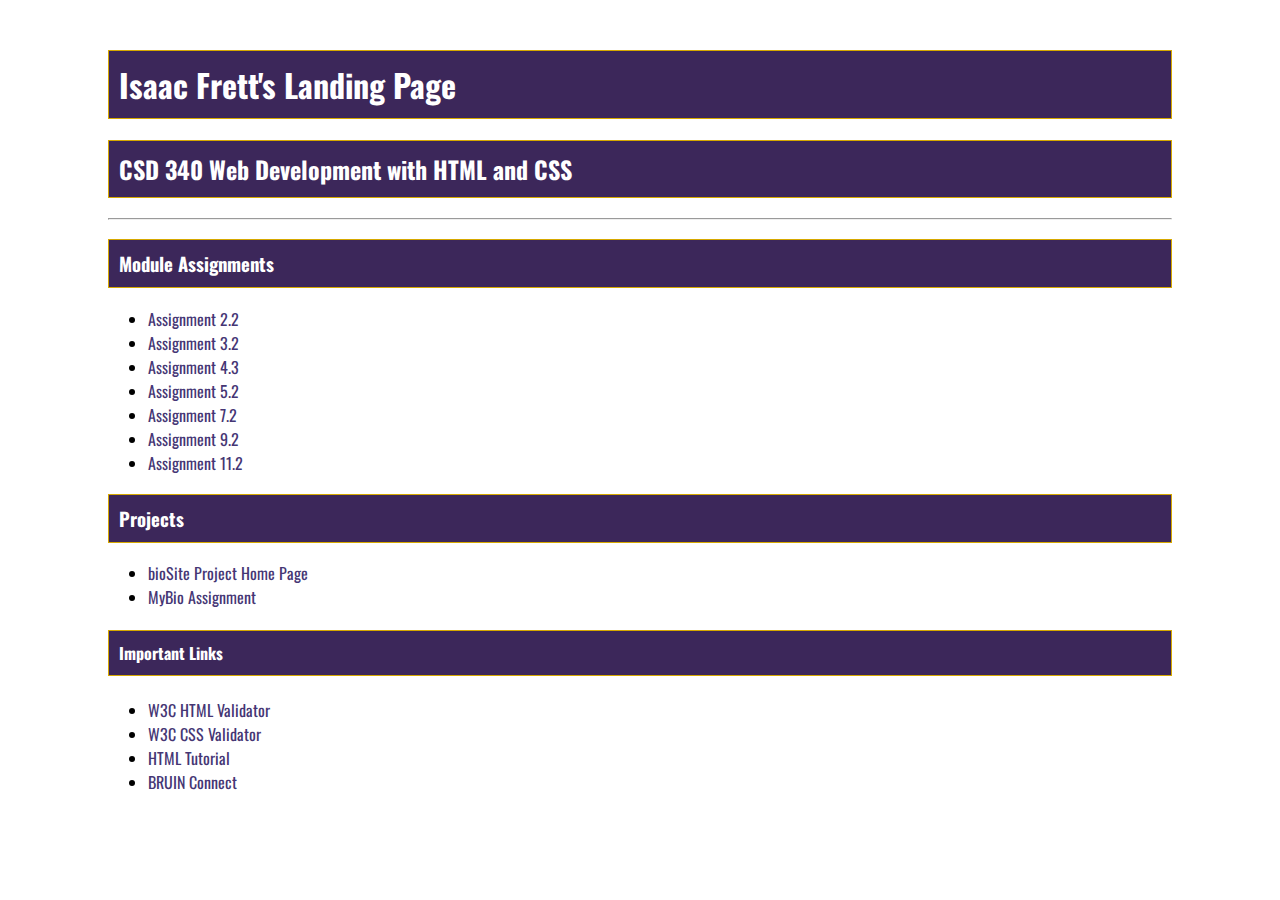
<file: index.html>
<!DOCTYPE html>
<html lang="EN">
    <head>
        <title>Isaac Frett's CSD 340 Landing Page</title>
        <link rel="stylesheet" href="site.css">
        <link rel="preconnect" href="https://fonts.googleapis.com">
        <link rel="preconnect" href="https://fonts.gstatic.com" crossorigin>
        <link href="https://fonts.googleapis.com/css2?family=Oswald:wght@300;400;500;700&display=swap" rel="stylesheet">
    </head>
    <body>
        <div id="container">
            <h1>Isaac Frett's Landing Page</h1>
            <h2>CSD 340 Web Development with HTML and CSS</h2>
            <hr>
            <h3>Module Assignments</h3>
            <ul>
                <li><a href="module-2/Frett_EX1.html">Assignment 2.2</a></li>
                <li><a href="module-3/Frett_EX2.html">Assignment 3.2</a></li>
                <li><a href="module-4/Frett_EX3.html">Assignment 4.3</a></li>
                <li><a href="module-5/Frett_EX4.html">Assignment 5.2</a></li>
                <li><a href="module-7/Frett_Mod7_2.html">Assignment 7.2</a></li>
                <li><a href="module-9/Frett_EX6.html">Assignment 9.2</a></li>
                <li><a href="module-11/Frett-11.2.docx">Assignment 11.2</a></li>
            </ul>
            <h3>Projects</h3>
            <ul>
                <li><a href="https://isaacfrett.github.io/bioSite/index.html">bioSite Project Home Page</a></li>
                <li><a href="module-12/mybio.html">MyBio Assignment</a></li>
            </ul>
            <h4>Important Links</h4>
            <ul>
                <li><a href="https://validator.w3.org/">W3C HTML Validator</a></li>
                <li><a href="http://jigsaw.w3.org/css-validator/">W3C CSS Validator</a></li>
                <li><a href="https://www.w3schools.com/html/">HTML Tutorial</a></li>
                <li><a href="https://bruinconnect.bellevue.edu/">BRUIN Connect</a></li>
            </ul>
        </div> 
    </body>
</html>
</file>
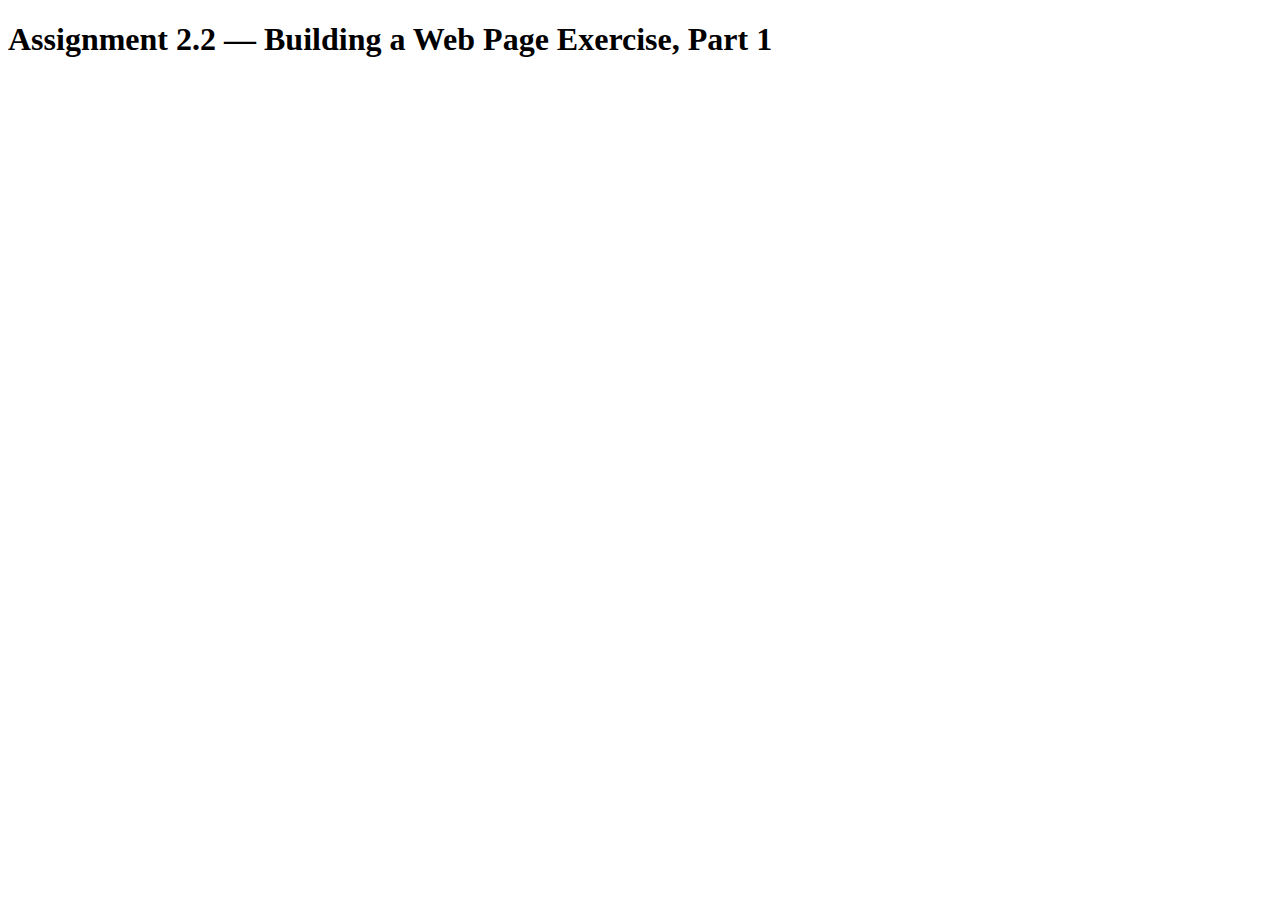
<file: module-2/Frett-EX1.html>
<!DOCTYPE html>
<html lang="EN">
    <head>
        <title>CSD 340 Web Development with HTML and CSS</title>
    </head>
    <body>
        <h1>Assignment 2.2 — Building a Web Page Exercise, Part 1</h1>  
    </body>
</html>
</file>
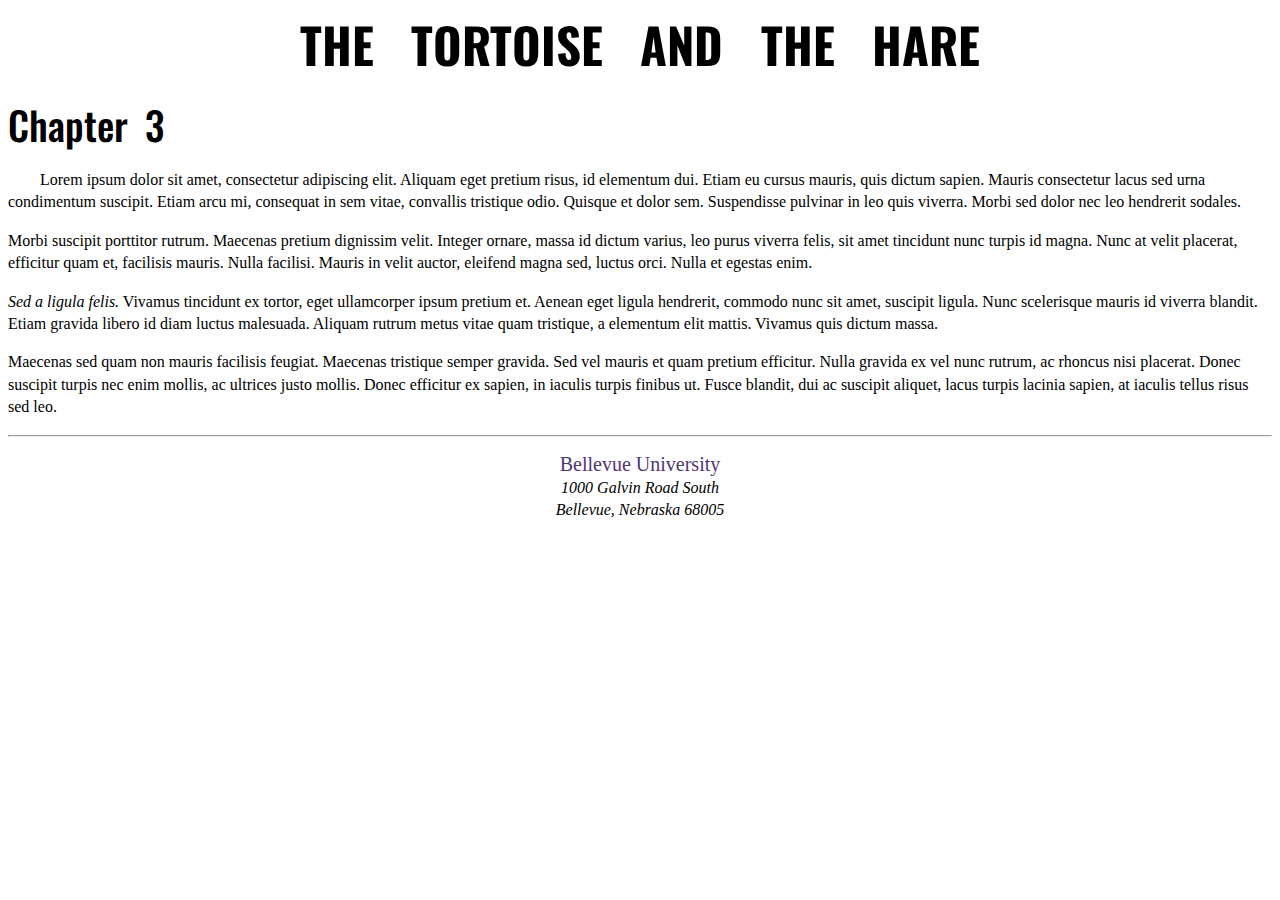
<file: module-3/Frett_EX2.html>
<!DOCTYPE html>
<html lang="EN">
    <head>
        <title>CSD 340 Development with HTML and CSS</title>
        <link rel="stylesheet" href="Frett_EX2.css">
        <meta name="description" content="The Story of the Tortoise and the Hare">
        <meta name="keywords" content="book, story, tortoise, hare">
        <meta name="author" content="Isaac Frett">
        <meta name="robots" content="nofollow">
        <link rel="preconnect" href="https://fonts.googleapis.com">
        <link rel="preconnect" href="https://fonts.gstatic.com" crossorigin>
        <link href="https://fonts.googleapis.com/css2?family=Oswald:wght@300;500;700&family=Quattrocento+Sans:wght@400;700&display=swap" rel="stylesheet">
    </head>
    <body>
        <div id=”container”>
            <h1>The Tortoise and The Hare</h1>
            <h2>Chapter 3</h2>
            <p class="intro">
                Lorem ipsum dolor sit amet, consectetur adipiscing elit. Aliquam eget pretium risus, id elementum dui. 
                Etiam eu cursus mauris, quis dictum sapien. Mauris consectetur lacus sed urna condimentum suscipit. 
                Etiam arcu mi, consequat in sem vitae, convallis tristique odio. Quisque et dolor sem. 
                Suspendisse pulvinar in leo quis viverra. Morbi sed dolor nec leo hendrerit sodales.
            </p>
            <p>
                Morbi suscipit porttitor rutrum. Maecenas pretium dignissim velit. 
                Integer ornare, massa id dictum varius, leo purus viverra felis, sit amet tincidunt nunc turpis id magna. 
                Nunc at velit placerat, efficitur quam et, facilisis mauris. Nulla facilisi. 
                Mauris in velit auctor, eleifend magna sed, luctus orci. Nulla et egestas enim.
            </p>
            <p>
                <span class="sentence">Sed a ligula felis.</span>  Vivamus tincidunt ex tortor, eget ullamcorper ipsum pretium et. 
                Aenean eget ligula hendrerit, commodo nunc sit amet, suscipit ligula. 
                Nunc scelerisque mauris id viverra blandit. Etiam gravida libero id diam luctus malesuada. 
                Aliquam rutrum metus vitae quam tristique, a elementum elit mattis. Vivamus quis dictum massa.
            </p>
            <p>
                Maecenas sed quam non mauris facilisis feugiat. Maecenas tristique semper gravida. 
                Sed vel mauris et quam pretium efficitur. 
                Nulla gravida ex vel nunc rutrum, ac rhoncus nisi placerat. 
                Donec suscipit turpis nec enim mollis, ac ultrices justo mollis. 
                Donec efficitur ex sapien, in iaculis turpis finibus ut. 
                Fusce blandit, dui ac suscipit aliquet, lacus turpis lacinia sapien, at iaculis tellus risus sed leo.
            </p>
            <hr>
            <address>
                <p>
                    <a href="https://www.bellevue.edu/">Bellevue University</a> 
                    <br>
                    1000 Galvin Road South
                    <br>
                    Bellevue, Nebraska 68005
                </p>  
            </address>
        </div>
    </body>
</html>
</file>
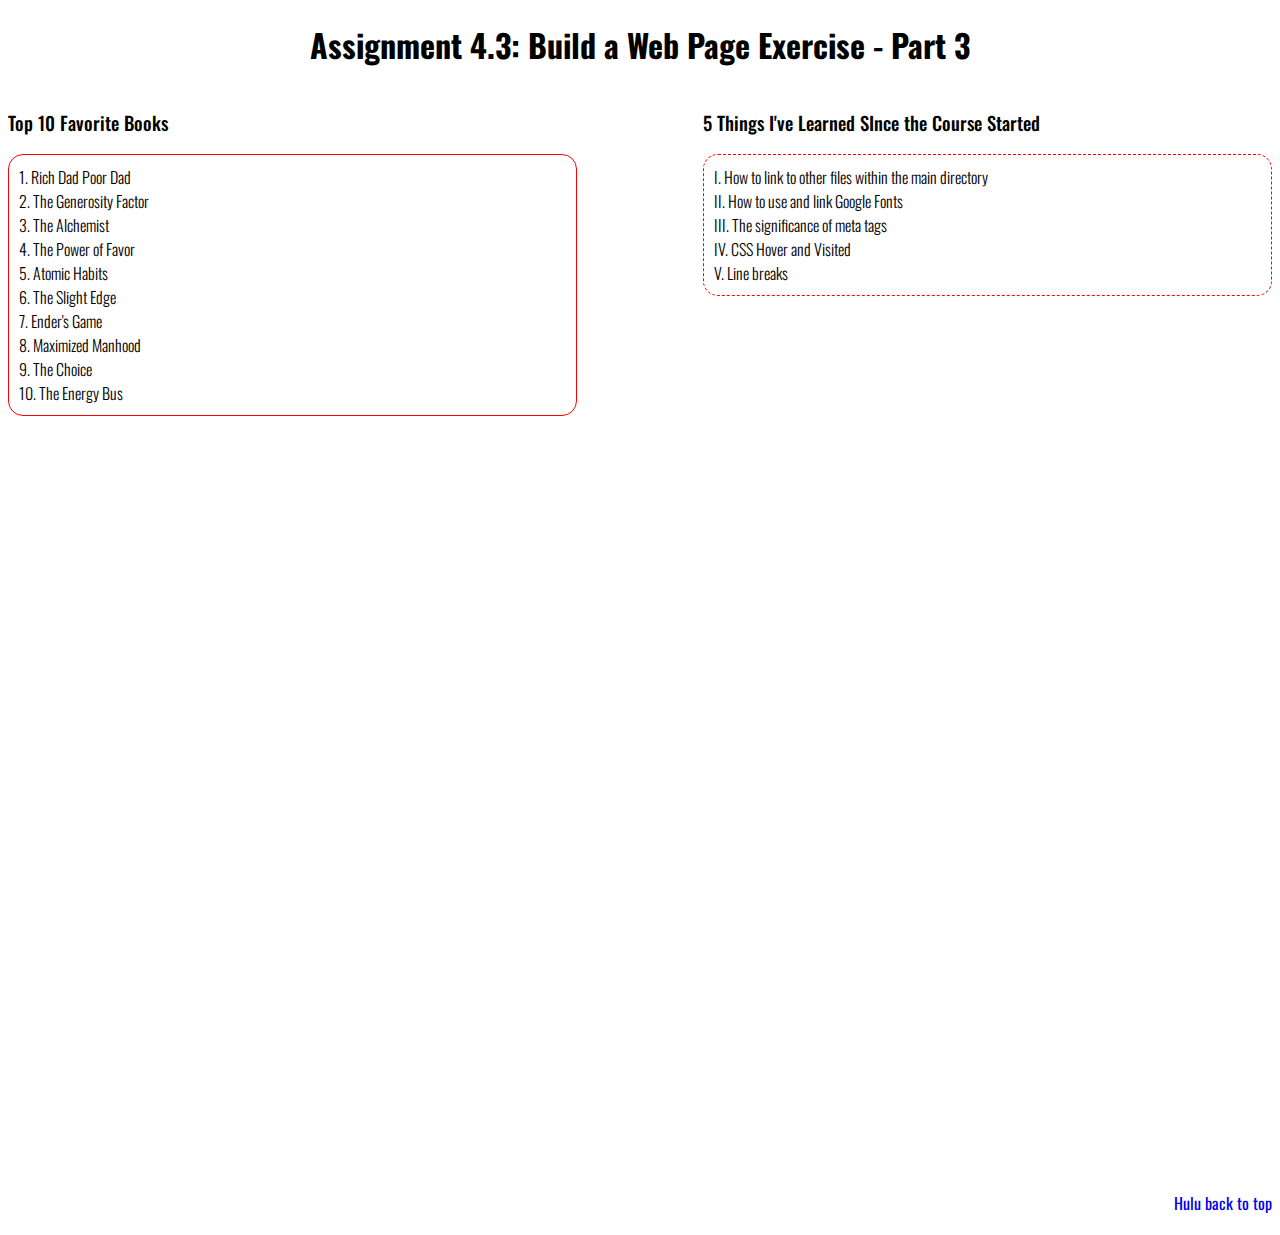
<file: module-4/Frett_EX3.html>
<!DOCTYPE html>
<html lang="EN">
    <head>
        <title>CSD 340 Web Development with HTML and CSS</title>
        <link rel="stylesheet" href="Frett_EX3.css">
        <link rel="preconnect" href="https://fonts.googleapis.com">
        <link rel="preconnect" href="https://fonts.gstatic.com" crossorigin>
        <link href="https://fonts.googleapis.com/css2?family=Oswald:wght@300;400;500;700&display=swap" rel="stylesheet">
    </head>
    <body>
        <div id="container">
            <h1>Assignment 4.3: Build a Web Page Exercise - Part 3</h1>
            <div id="left">
                <h3>Top 10 Favorite Books</h3>
                <ol>
                    <li>Rich Dad Poor Dad</li>
                    <li>The Generosity Factor</li>
                    <li>The Alchemist</li>
                    <li>The Power of Favor</li>
                    <li>Atomic Habits</li>
                    <li>The Slight Edge</li>
                    <li>Ender's Game</li>
                    <li>Maximized Manhood</li>
                    <li>The Choice</li>
                    <li>The Energy Bus</li>
                </ol>
            </div>    
            <div id="right">
                <h3>5 Things I've Learned SInce the Course Started</h3>
                <ul>
                    <li>How to link to other files within the main directory</li>
                    <li>How to use and link Google Fonts</li>
                    <li>The significance of meta tags</li>
                    <li>CSS Hover and Visited</li>
                    <li>Line breaks</li>
                </ul>
            </div>
            <div id="bottom">
                <a href="https://hulu.com" target="_blank">Hulu</a>
                <a href="#container" target="_top">back to top</a>
            </div>
        </div> 
    </body>
</html>
</file>
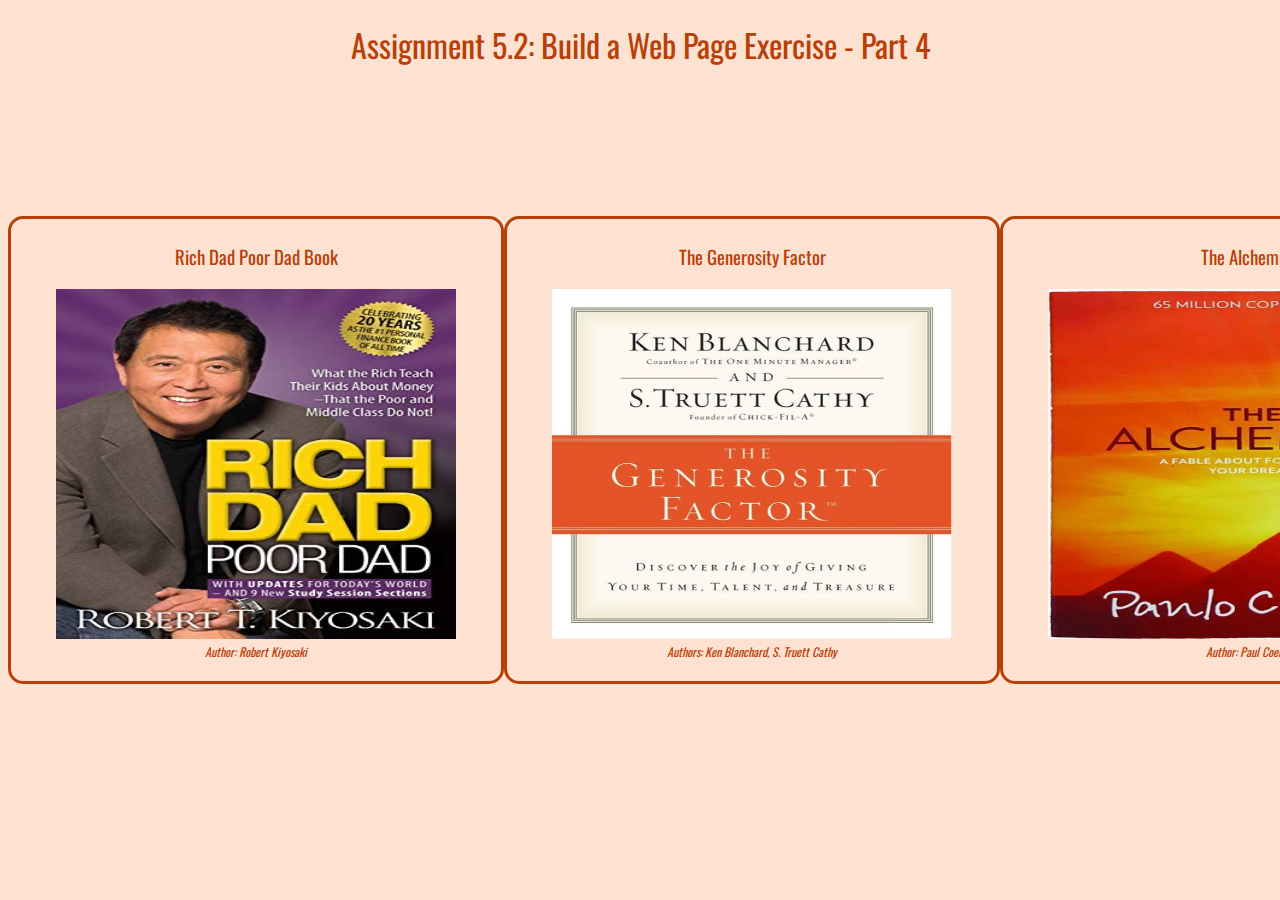
<file: module-5/Frett_EX4.html>
<!DOCTYPE html>
<html lang="EN">
    <head>
        <title>CSD 340 Web Development with HTML and CSS</title>
        <link rel="stylesheet" href="Frett_EX4.css">
        <meta name="description" content="The Story of the Tortoise and the Hare">
        <meta name="keywords" content="book, story, tortoise, hare">
        <meta name="author" content="Isaac Frett">
        <meta name="robots" content="nofollow">
        <link rel="preconnect" href="https://fonts.googleapis.com">
        <link rel="preconnect" href="https://fonts.gstatic.com" crossorigin>
        <link href="https://fonts.googleapis.com/css2?family=Oswald:wght@300;400;500;700&family=Quattrocento+Sans:wght@400;700&display=swap" rel="stylesheet">
    </head>
    <body>
        <div id=”container”>
            <h1>Assignment 5.2: Build a Web Page Exercise - Part 4</h1>
            <div class="image-gallery">
                <div class="grid-child">
                    <h3>Rich Dad Poor Dad Book</h3>
                    <figure>
                        <img src="images/rich_dad_cover.jpg" alt="Cover of Rich Dad Poor Dad Book">
                        <figcaption>Author: Robert Kiyosaki</figcaption>
                    </figure>
                </div>
                <div class="grid-child">
                    <h3>The Generosity Factor</h3>
                    <figure>
                        <img src="images/gen_factor_cover.png" alt="Cover of The Generosity Factor Book">
                        <figcaption>Authors: Ken Blanchard, S. Truett Cathy</figcaption>
                    </figure>
                </div>
                <div class="grid-child">
                    <h3>The Alchemist</h3>
                    <figure>
                        <img src="images/alchemist_cover.jpg" alt="Cover of The Alchemist Book">
                        <figcaption>Author: Paul Coelho</figcaption>
                    </figure>
                </div>
            </div>
        </div>
    </body>
</html>
</file>
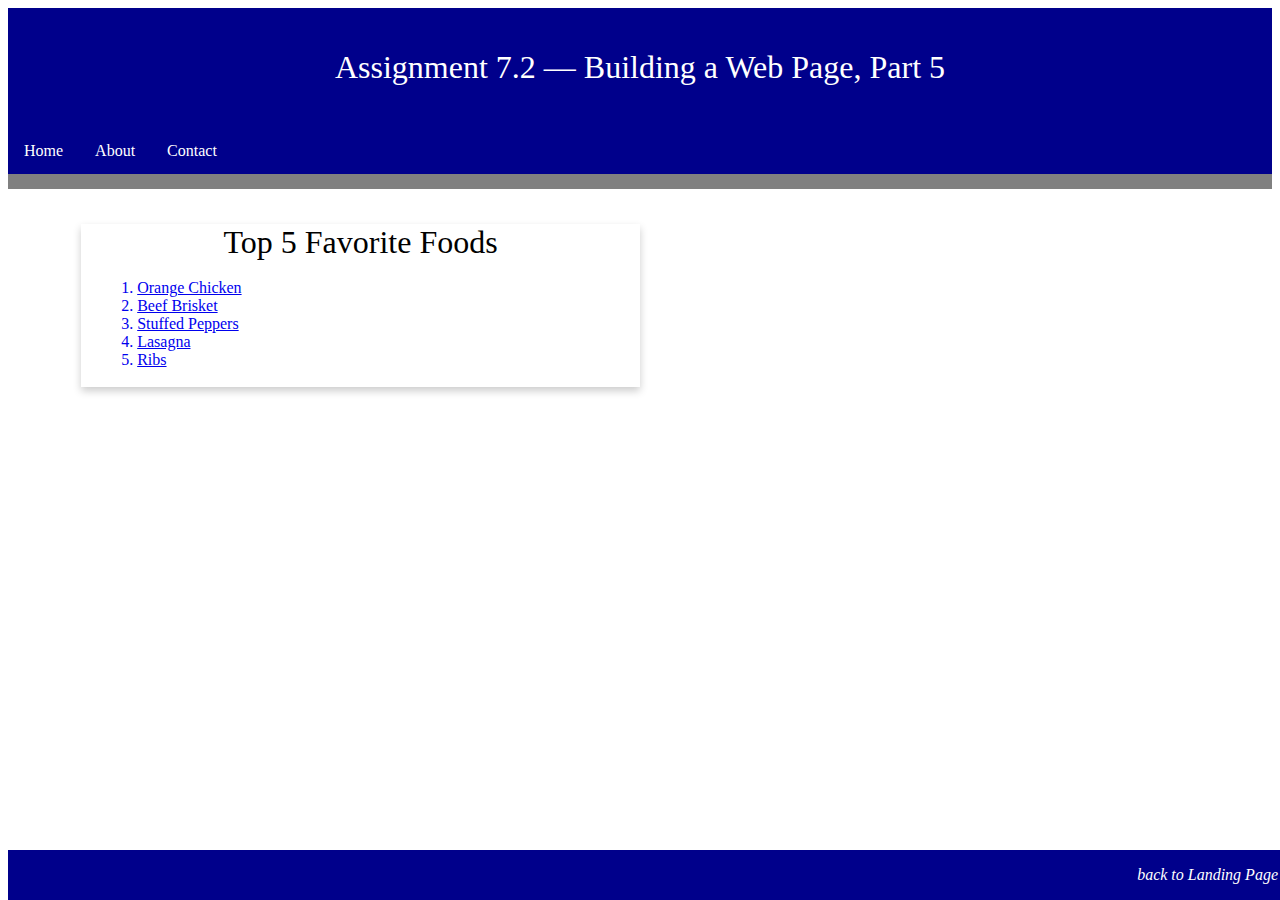
<file: module-7/Frett_Mod7_2.html>
<!-- Isaac Frett Module 7.2 Assignment Build a Webpage Part 5 -->

<!DOCTYPE html>
<html lang="EN">
    <head>
        <title>CSD 340 Web Development with HTML and CSS</title>
        <link rel="stylesheet" href="Frett_Mod7_2.css">
    </head>
    <body>
        <header>
            <h1>Assignment 7.2 — Building a Web Page, Part 5</h1> 
        </header>
        <div id="navbar">
            <a href="#">Home</a>
            <a href="#">About</a>
            <a href="#">Contact</a>
        </div>
        <div id="container">
            <div class="card">
                <div class="card-title">
                    Top 5 Favorite Foods
                </div>
                <div class="card-content">
                    <ol>
                        <a href="https://www.allrecipes.com/recipe/91499/general-tsaos-chicken-ii/" target="_blank"><li>Orange Chicken</li></a>
                        <a href="https://www.allrecipes.com/recipe/231030/braised-corned-beef-brisket/" target="_blank"><li>Beef Brisket</li></a>                        
                        <a href="https://www.allrecipes.com/recipe/222002/chef-johns-stuffed-peppers/" target="_blank"><li>Stuffed Peppers</li></a>
                        <a href="https://www.allrecipes.com/recipe/23600/worlds-best-lasagna/" target="_blank"><li>Lasagna</li></a>
                        <a href="https://www.allrecipes.com/recipe/35753/scott-hibbs-amazing-whisky-grilled-baby-back-ribs/" target="_blank"><li>Ribs</li></a>
                    </ol>
                </div>
            </div>
        </div>
        <footer>
            <a href="../index.html"><p>back to Landing Page</p></a>
        </footer>
    </body>
</html>
</file>
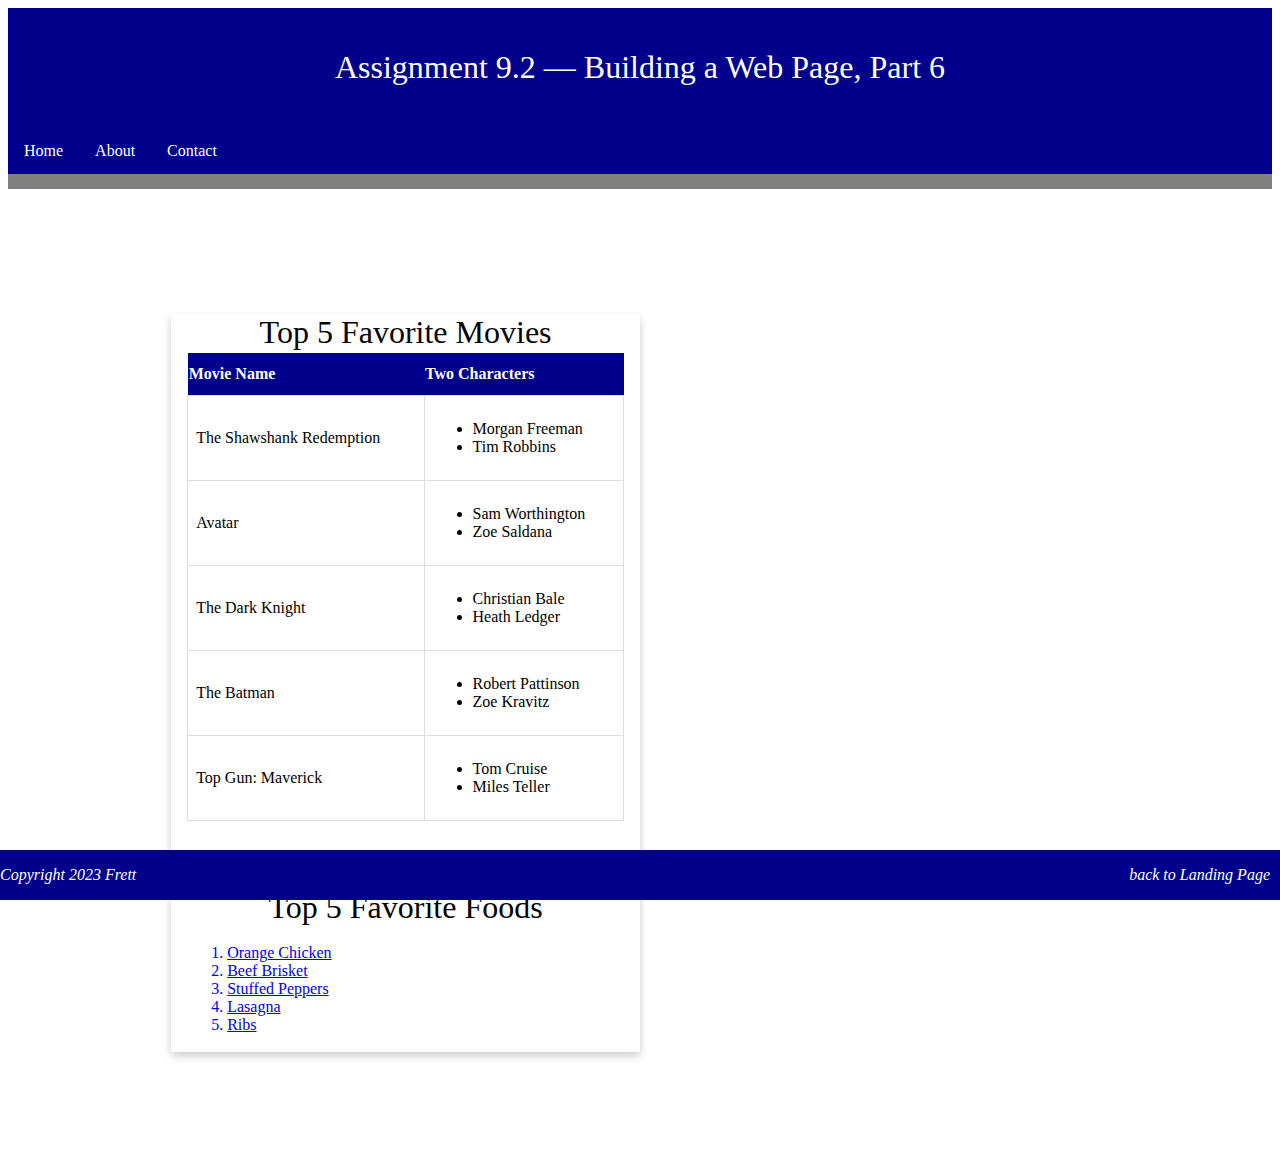
<file: module-9/Frett_EX6.html>
<!-- Isaac Frett Module 9.2 Assignment Build a Webpage Part 6 -->

<!DOCTYPE html>
<html lang="EN">
    <head>
        <title>CSD 340 Web Development with HTML and CSS</title>
        <link rel="stylesheet" href="Frett_EX6.css">
    </head>
    <body>
        <header>
            <h1>Assignment 9.2 — Building a Web Page, Part 6</h1> 
        </header>
        <div id="navbar">
            <a href="#">Home</a>
            <a href="#">About</a>
            <a href="#">Contact</a>
        </div>
        <div id="container">
            <div class="card">
                <div class="card-title">
                    Top 5 Favorite Movies
                </div>
                <div class="card-content">
                    <table id="Movies">
                        <tr>
                            <th>Movie Name</th>
                            <th>Two Characters</th>
                        </tr>
                        <tr>
                            <td>The Shawshank Redemption</td>
                            <td>
                                <ul>
                                    <li>Morgan Freeman</li>
                                    <li>Tim Robbins</li>
                                </ul>
                            </td>
                        </tr>
                        <tr>
                            <td>Avatar</td>
                            <td>
                                <ul>
                                    <li>Sam Worthington</li>
                                    <li>Zoe Saldana</li>
                                </ul>
                            </td>
                        </tr>
                        <tr>
                            <td>The Dark Knight</td>
                            <td>
                                <ul>
                                    <li>Christian Bale</li>
                                    <li>Heath Ledger</li>
                                </ul>
                            </td>
                        </tr>
                        <tr>
                            <td>The Batman</td>
                            <td>
                                <ul>
                                    <li>Robert Pattinson</li>
                                    <li>Zoe Kravitz</li>
                                </ul>
                            </td>
                        </tr>
                        <tr>
                            <td>Top Gun: Maverick</td>
                            <td>
                                <ul>
                                    <li>Tom Cruise</li>
                                    <li>Miles Teller</li>
                                </ul>
                            </td>
                        </tr>
                    </table>    
                </div>
            </div>
            <br>
            <br>
            <div class="card">
                <div class="card-title">
                    Top 5 Favorite Foods
                </div>
                <div class="card-content">
                    <ol>
                        <a href="https://www.allrecipes.com/recipe/91499/general-tsaos-chicken-ii/" target="_blank"><li>Orange Chicken</li></a>
                        <a href="https://www.allrecipes.com/recipe/231030/braised-corned-beef-brisket/" target="_blank"><li>Beef Brisket</li></a>                        
                        <a href="https://www.allrecipes.com/recipe/222002/chef-johns-stuffed-peppers/" target="_blank"><li>Stuffed Peppers</li></a>
                        <a href="https://www.allrecipes.com/recipe/23600/worlds-best-lasagna/" target="_blank"><li>Lasagna</li></a>
                        <a href="https://www.allrecipes.com/recipe/35753/scott-hibbs-amazing-whisky-grilled-baby-back-ribs/" target="_blank"><li>Ribs</li></a>
                    </ol>
                </div>
            </div>
        </div>
        <footer>
            <p id="Copyright">Copyright 2023 Frett</p>
            <a href="../index.html"><p>back to Landing Page</p></a>
        </footer>
    </body>
</html>
</file>
<file: site.css>
body {
    font-family: 'Oswald', Verdana, Arial, sans-serif;
}

#container {
    margin-top: 50px;
    margin-left: 100px;
    margin-right: 100px;
}

h1, h2, h3, h4 {
    background-color: #3c275a;
    color: #fff;
    border: 1px solid #D6A800;
    padding: 10px;
}

a {
    color: #453674;
    text-decoration: none;
}

a:hover {
    background-color: #D6A800;
    color: #4F3674;
}

a:visited {
    color: #3c275a;
}
</file>
<file: module-3/Frett_EX2.css>
html {
    font-size: 16px;
}

body {
    font-size: 16px;
}

p {
    font-family: 'Quattrocento', Georgia, 'Times New Roman', serif;
    line-height: 1.4em;
}

h1 {
    font-family: 'Oswald', Verdana, Arial, sans-serif;
    font-weight: 700;
    text-transform: uppercase;
    font-size: 3.052em;
    word-spacing: 0.5em;
    margin: 0;
    text-align: center;
}

h2 {
    font-family: 'Oswald', Verdana, Arial, sans-serif;
    font-weight: 500;
    font-size: 2.441em;
    word-spacing: .2em;
    margin: 0;
    text-align: left;
    padding-top: 15px;
}

address {
    font-family: 'Quattracento', Georgia, 'Times New Roman', serif;
    text-align: center;
}

address a {
    font: bold;
    font-size: 1.25em;
    color: #4F3674;
    font-style: normal;
    text-decoration: none;
}

address a:hover {
    background-color: #D6A800;
    text-decoration: underline;
}

address a:visited {
    color: red;
}

[class|="sentence"] {
    font-style: italic;
}

[class|="intro"] {
    text-indent: 2em;
}
</file>
<file: module-4/Frett_EX3.css>
h1 {
    text-align: center;
    font-family: 'Oswald', Verdana, Arial, sans-serif;
}

#left {
    width: 45%;
    font-family: 'Oswald', Verdana, Arial, sans-serif;
    float: left;
}

#right {
    width: 45%;
    font-family: 'Oswald', Verdana, Arial, sans-serif;
    float: right;
}

#bottom {
    width: 100%;
    margin-top: 60%;
    margin-bottom: 20px;
    float: right;
    text-align: right;
}

h3 {
    font-weight: 500;
}

ol {
    border: 1px solid red;
    border-radius: 15px;
    padding: 10px;
    font-weight: 300;
    list-style-position: inside;
}

ul {
    border: 1px dashed red;
    border-radius: 15px;
    padding: 10px;
    list-style-type: upper-roman;
    font-weight: 300;
    list-style-position: inside;
}

a {
    font-family: 'Oswald', Verdana, Arial, sans-serif;
    text-decoration: none;  
}


a:hover {
    text-decoration: underline;
}
</file>
<file: module-5/Frett_EX4.css>
html {
    background-color: rgba(247, 112, 24, 0.2);
}

h1 {
    text-align: center;
    font-family: "Oswald";
    font-weight: 400;
    color: rgba(185, 63, 8);
}

.image-gallery {
    display: inline-grid;
    margin-top: 10%;
    grid-template-columns: 1fr 1fr 1fr;
   
}

.grid-child {
    border: solid;
    border-color: rgba(185, 63, 8);;
    border-radius: 15px;
    padding: 5px;
}

img {
    width: 400px;
    height: 350px;
}

h3 {
    text-align: center;
    font-family: "Oswald";
    font-weight: 400;
    color: rgba(185, 63, 8);
}

figure {
    text-align: center;
}

figcaption {
    font-family: "Oswald";
    font-weight: 400;
    font-style: italic;
    font-size: 0.75em;
    color: rgba(185, 63, 8);
}
</file>
<file: module-7/Frett_Mod7_2.css>
header {
    background-color: darkblue;
    color: white;
    padding: 20px;
    text-align: center;
}

h1 {
    font-weight: 400;
}

#navbar {
    overflow: hidden;
    background-color: darkblue;
    border-bottom: 15px solid grey;
}

#navbar a {
    float: left;
    display: block;
    color: white;
    text-align: center;
    padding: 14px 16px;
    text-decoration: none;
}

#navbar a:hover {
    background-color: aliceblue;
    color: purple
}

#container {
    margin-top: 2%;
    margin-left: 5%;
    margin-right: 5%;
    padding: 10px;
}

.card {
    box-shadow: 0 4px 8px 0 rgba(0,0,0, 0.2);
    transition: 0.3s;
    width: 50%;
}

.card:hover {
    box-shadow: 0 8px 16px 0 rgba(0, 0, 0, 0.2);
}

.card-title {
    text-align: center;
    font-size: 2em;
    color: black;
    font-weight: 400;
}

.card-content {
    padding: 2px 16px;
}

footer {
    background-color: darkblue;
    position: absolute;
    bottom: 0;
    width: 100%;
}

footer p {
    color: white;
    font-weight: 400;
    float: right;
    padding-right: 10px;
    font-style: italic;
}

footer a {
    text-decoration: none;
    color: white;
}

footer a:hover {
    text-decoration: underline;
}
</file>
<file: module-9/Frett_EX6.css>
header {
    background-color: darkblue;
    color: white;
    padding: 20px;
    text-align: center;
}

h1 {
    font-weight: 400;
}

#navbar {
    overflow: hidden;
    background-color: darkblue;
    border-bottom: 15px solid grey;
}

#navbar a {
    float: left;
    display: block;
    color: white;
    text-align: center;
    padding: 14px 16px;
    text-decoration: none;
}

#navbar a:hover {
    background-color: aliceblue;
    color: purple
}

#container {
    margin-top: 2%;
    margin-left: 5%;
    margin-right: 5%;
    padding: 100px;
}

.card {
    box-shadow: 0 4px 8px 0 rgba(0,0,0, 0.2);
    transition: 0.3s;
    width: 50%;
}

.card:hover {
    box-shadow: 0 8px 16px 0 rgba(0, 0, 0, 0.2);
}

.card-title {
    text-align: center;
    font-size: 2em;
    color: black;
    font-weight: 400;
}

.card-content {
    padding: 2px 16px;
}

footer {
    background-color: darkblue;
    position: fixed;
    left: 0;
    bottom: 0;
    width: 100%;
}

footer p {
    color: white;
    font-weight: 400;
    float: right;
    left: 0;
    padding-right: 10px;
    font-style: italic;
}

footer a {
    text-decoration: none;
    color: white;
}

footer a:hover {
    text-decoration: underline;
}

#Movies {
    border-collapse: collapse;
    width: 100%;
    margin-bottom: 30px;
}

#Movies th {
    padding-top: 12px;
    padding-bottom: 12px;
    text-align: left;
    background-color: darkblue;
    color: white;
}

#Movies td {
    border: 1px solid #ddd;
    padding: 8px;
}

#Copyright {
    float: left;
}
</file>
